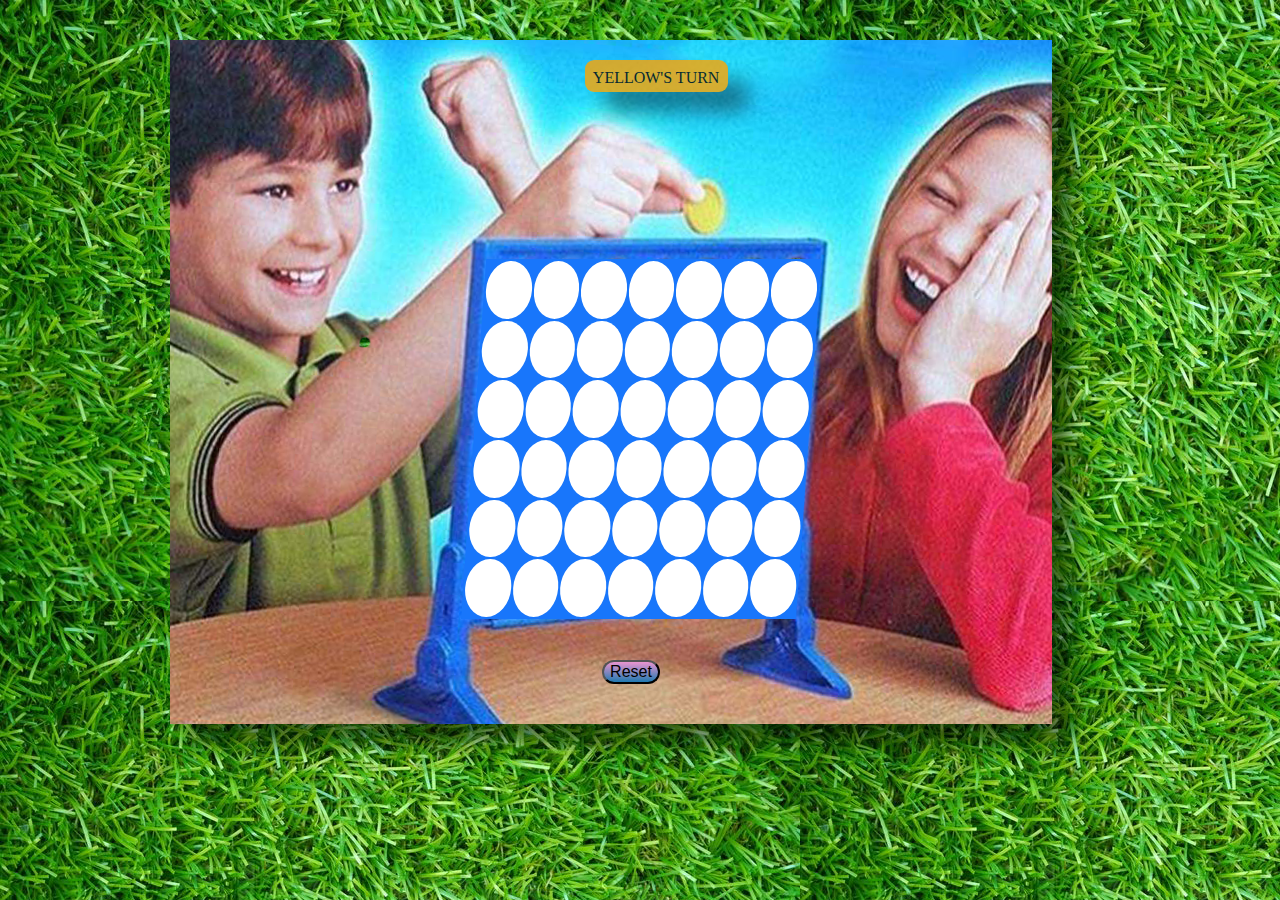
<file: index.html>
<!DOCTYPE html>
<html lang="en">
<head>
    <meta charset="UTF-8">
    <meta name="viewport" content="width=device-width, initial-scale=1.0">
    <meta http-equiv="X-UA-Compatible" content="ie=edge">
    <title>Document</title>
    <link rel="stylesheet" href="css/style.css">
</head>
<body>
   <div id="pic">    
        <div id="message">Yellow's Turn</div> 
        <table id="board">
            <tr>
                <td id="col0row5"></td>
                <td id="col1row5"></td>
                <td id="col2row5"></td>
                <td id="col3row5"></td>
                <td id="col4row5"></td>
                <td id="col5row5"></td>
                <td id="col6row5"></td>
            </tr>
            <tr>
                <td id="col0row4"></td>
                <td id="col1row4"></td>
                <td id="col2row4"></td>
                <td id="col3row4"></td>
                <td id="col4row4"></td>
                <td id="col5row4"></td>
                <td id="col6row4"></td>
            </tr>
            <tr>
                <td id="col0row3"></td>
                <td id="col1row3"></td>
                <td id="col2row3"></td>
                <td id="col3row3"></td>
                <td id="col4row3"></td>
                <td id="col5row3"></td>
                <td id="col6row3"></td>
            </tr>
            <tr>
                <td id="col0row2"></td>
                <td id="col1row2"></td>
                <td id="col2row2"></td>
                <td id="col3row2"></td>
                <td id="col4row2"></td>
                <td id="col5row2"></td>
                <td id="col6row2"></td>
            </tr>
            <tr>
                <td id="col0row1"></td>
                <td id="col1row1"></td>
                <td id="col2row1"></td>
                <td id="col3row1"></td>
                <td id="col4row1"></td>
                <td id="col5row1"></td>
                <td id="col6row1"></td>
            </tr>
            <tr>
                <td id="col0row0"></td>
                <td id="col1row0"></td>
                <td id="col2row0"></td>
                <td id="col3row0"></td>
                <td id="col4row0"></td>
                <td id="col5row0"></td>
                <td id="col6row0"></td>
            </tr>
       </table>
    </div>
    <footer>
        <button class="btn">Reset</button>
    </footer>
    <div id="display-mess">
        <h1 id="result-mess"></h1>
        <button id="resbtn">OK</button>
    </div>
    <script src="js/script.js"></script>
</body>
</html>
</file>
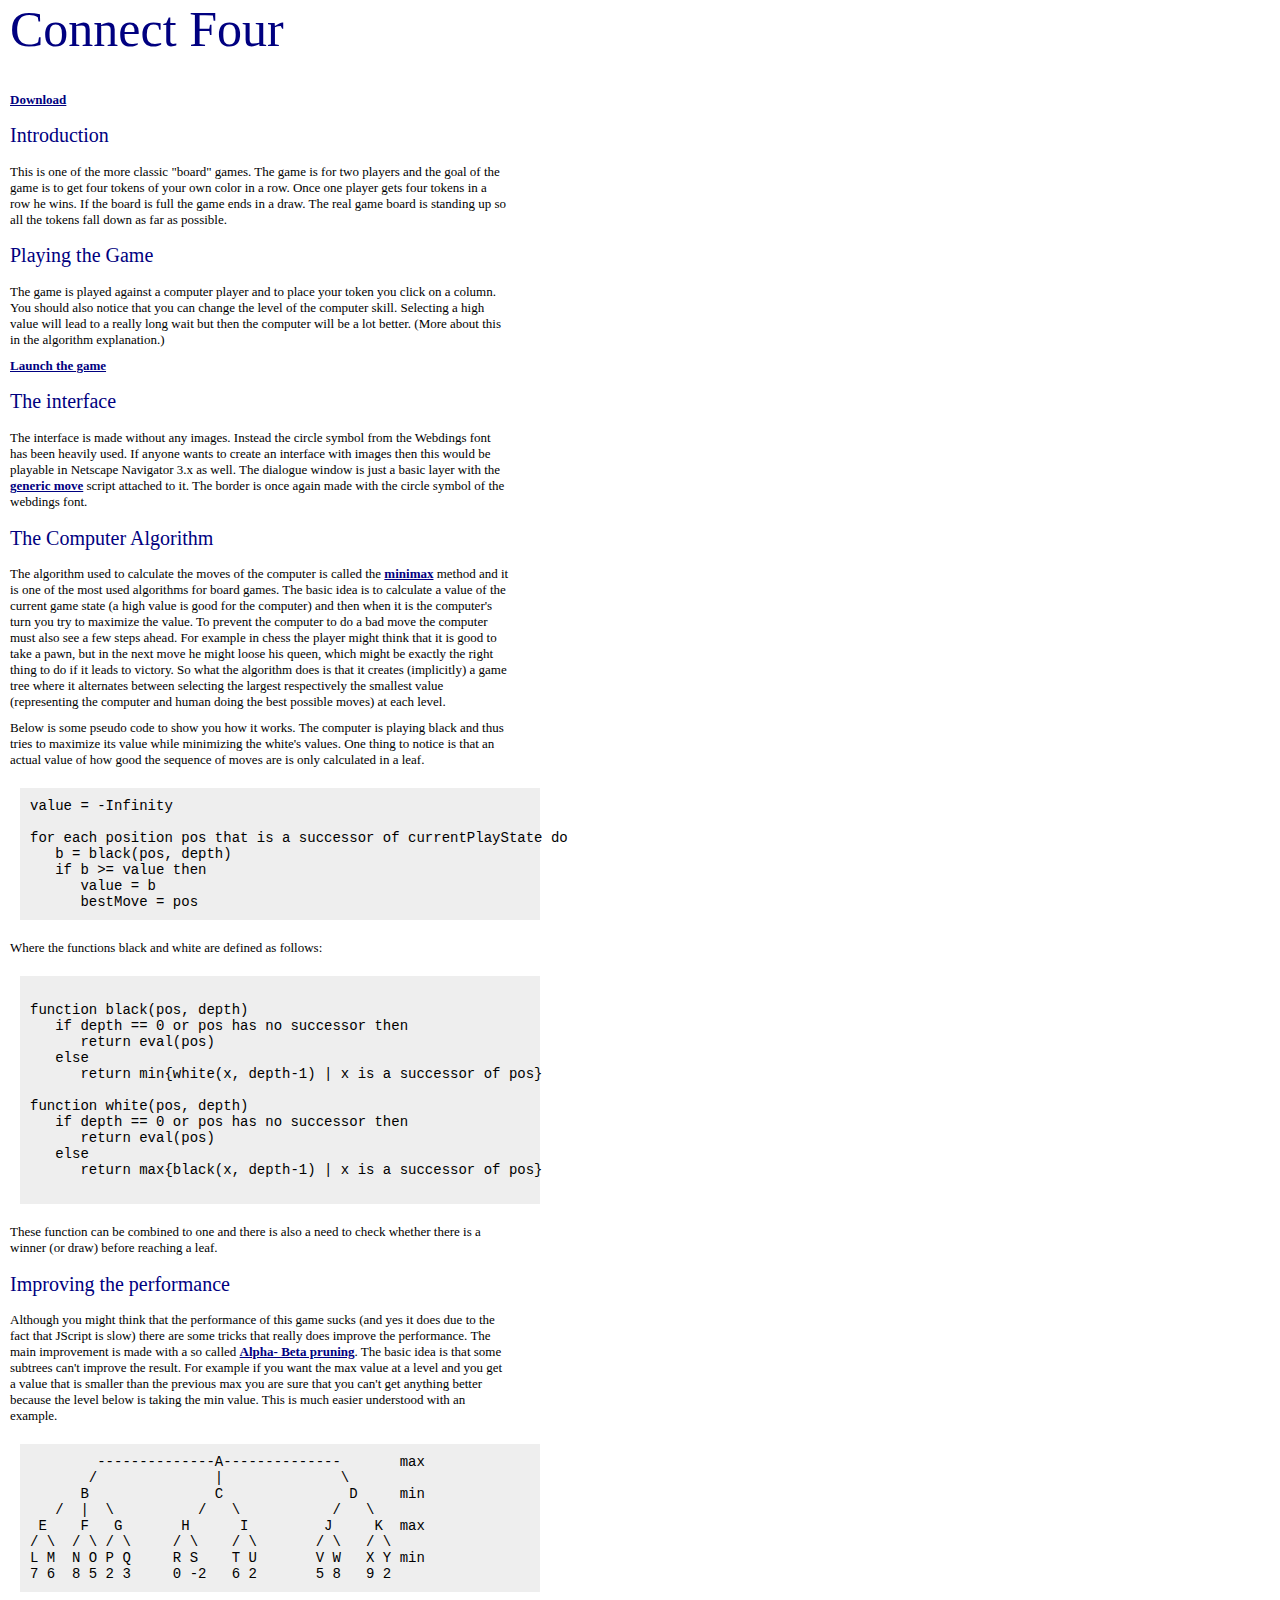
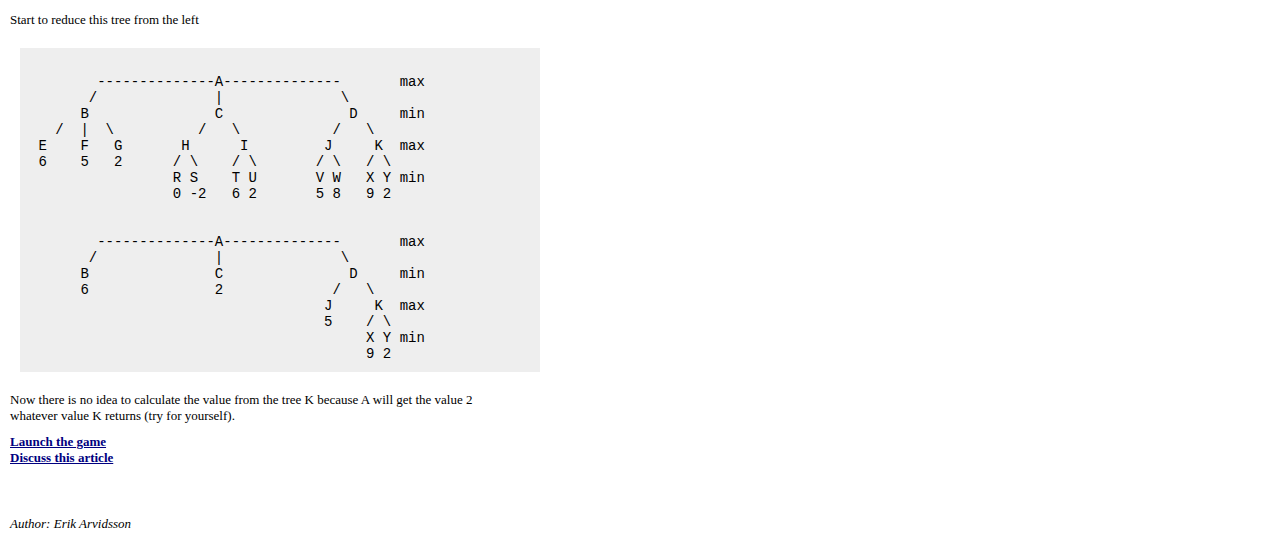
<file: img/connectfour/cf.html>
<html>
<head>	
<title>Connect Four (WebFX)</title>
<link rel="stylesheet" type="text/css" href="webfx.css" />

<script type="text/javascript">
<!--

function launch() {
	open("connectfour.html", "","toolbar=no, status=no, width=485, height=420");
}

//-->
</script>

</head>

<body>

<script type="text/javascript" src="includeHeading.js"></script>
<script type="text/javascript">
	includeHeading("Connect Four","connectfour.zip");
</script>

<h2>Introduction</h2>

<p>This is one of the more classic "board" games. The game is for two players and the goal of the game is to get four tokens of your own color in a row. Once one player gets four tokens in a row he wins. If the board is full the game ends in a draw. The real game board is standing up so all the tokens fall down as far as possible.</p>

<h2>Playing the Game</h2>

<p>The game is played against a computer player and to place your token you click on a column. You should also notice that you can change the level of the computer skill. Selecting a high value will lead to a really long wait but then the computer will be a lot better. (More about this in the algorithm explanation.)</p>

<p><a href="connectfour.html" onclick="launch(); return false;" title="This will be opened in a new window">Launch the game</a></p>

<h2>The interface</h2>

<p>The interface is made without any images. Instead the circle symbol from the Webdings font has been heavily used. If anyone wants to create an interface with images then this would be playable in Netscape Navigator 3.x as well. The dialogue window is just a basic layer with the <a href="../genmove/genmove.shtml">generic move</a> script attached to it. The border is once again made with the circle symbol of the webdings font.</p>

<h2>The Computer Algorithm</h2>

<p>The algorithm used to calculate the moves of the computer is called the <a href="http://dir.yahoo.com/Science/Computer_Science/Algorithms/Minimax/" title="See the Yahoo section for the minimax algorithm">minimax</a> method and it is one of the most used algorithms for board games. The basic idea is to calculate a value of the current game state (a high value is good for the computer) and then when it is the computer's turn you try to maximize the value. To prevent the computer to do a bad move the computer must also see a few steps ahead. For example in chess the player might think that it is good to take a pawn, but in the next move he might loose his queen, which might be exactly the right thing to do if it leads to victory. So what the algorithm does is that it creates (implicitly) a game tree where it alternates between selecting the largest respectively the smallest value (representing the computer and human doing the best possible moves) at each level.</p>

<p>Below is some pseudo code to show you how it works. The computer is playing black and thus tries to maximize its value while minimizing the white's values. One thing to notice is that an actual value of how good the sequence of moves are is only calculated in a leaf.</p>

<pre>
value = -Infinity

for each position pos that is a successor of currentPlayState do
   b = black(pos, depth)
   if b &gt;= value then
      value = b
      bestMove = pos
</pre>

<p>Where the functions black and white are defined as follows:</p>

<pre>	  
function black(pos, depth)
   if depth == 0 or pos has no successor then
      return eval(pos)
   else
      return min{white(x, depth-1) | x is a successor of pos}
	  
function white(pos, depth)
   if depth == 0 or pos has no successor then
      return eval(pos)
   else
      return max{black(x, depth-1) | x is a successor of pos}

</pre>

<p>These function can be combined to one and there is also a need to check whether there is a winner (or draw) before reaching a leaf.</p>

<h2>Improving the performance</h2>

<p>Although you might think that the performance of this game sucks (and yes it does due to the fact that JScript is slow) there are some tricks that really does improve the performance. The main improvement is made with a so called <a href="http://ink.yahoo.com/bin/query?p=alpha+beta+pruning&hc=0&hs=0" title="See more details about this technique">Alpha- Beta pruning</a>. The basic idea is that some subtrees can't improve the result. For example if you want the max value at a level and you get a value that is smaller than the previous max you are sure that you can't get anything better because the level below is taking the min value. This is much easier understood with an example.</p>

<pre>
        --------------A--------------       max
       /              |              \
      B               C               D     min
   /  |  \          /   \           /   \
 E    F   G       H      I         J     K  max
/ \  / \ / \     / \    / \       / \   / \
L M  N O P Q     R S    T U       V W   X Y min
7 6  8 5 2 3     0 -2   6 2       5 8   9 2
</pre>

<p>Start to reduce this tree from the left</p>

<pre>

        --------------A--------------       max
       /              |              \
      B               C               D     min
   /  |  \          /   \           /   \
 E    F   G       H      I         J     K  max
 6    5   2      / \    / \       / \   / \
                 R S    T U       V W   X Y min
                 0 -2   6 2       5 8   9 2


        --------------A--------------       max
       /              |              \
      B               C               D     min
      6               2             /   \
                                   J     K  max
                                   5    / \
                                        X Y min
                                        9 2
</pre>

<p>Now there is no idea to calculate the value from the tree K because A will get the value 2 whatever value K returns (try for yourself).</p>

<p><a href="connectfour.html" onclick="launch(); return false;" title="This will be opened in a new window">Launch the game</a><br>
<a href="http://webfx.eae.net/webboard/index.cgi?action=display&group=admin/artgroup&id=6" target="_top">Discuss this article</a></p>


<p class="author">Author: Erik Arvidsson</p>

<!--#include virtual="/footer.html" -->

</div>
</body>
</html>
</file>
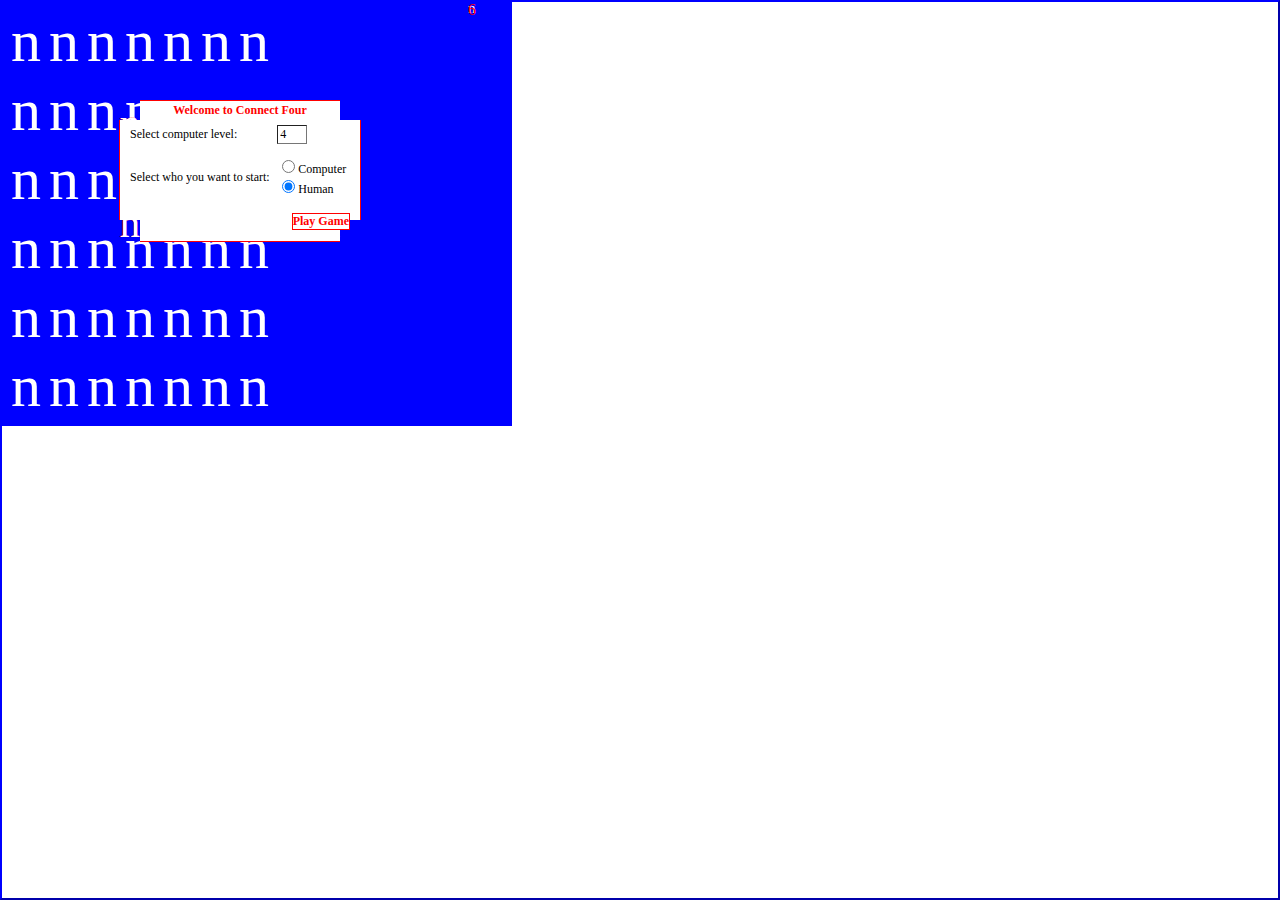
<file: img/connectfour/connectfour.html>
<!DOCTYPE HTML PUBLIC "-//W3C//DTD HTML 4.0 Transitional//EN">

<html>
<head>
<title>Connect Four - WebFX</title>

<link rel="STYLESHEET" type="text/css" href="connectfour.css">

<script type="text/javascript" src="genmove.js"></script>
<script type="text/javascript" src="connectfour.js"></script>

</head>
<body onselectstart="return false">

<div id="boardDiv"></div>

<div id="dialogue" class="moveme">
    <div id="ltc2">n</div>
    <div id="lbc2">n</div>
    <div id="rtc2">n</div>
    <div id="rbc2">n</div>

    <div id="hb2"></div>
    <div id="vb2"></div>

    <div id="ltc">n</div>
    <div id="lbc">n</div>
    <div id="rtc">n</div>
    <div id="rbc">n</div>

    <div id="hb"></div>
    <div id="vb"></div>

    <div id="content">
    </div>
</div>


<div id="mc">n</div>
<div id="mc3" title="Click me to bring up the dialogue"
onclick="showDialogue(sGenDiag)">6</div>

</body>
</html>
</file>
<file: css/style.css>
html ,body{
    margin: 0;
    padding: 0;
}

body {
  display: flex;
  justify-content: center;
  align-items: center;
  background-image: url("../img/grass.png");
}

#board {
    background-color: #1876fb;
    width: 335px;
    height: 360px;
    margin: 0 auto;
    position: relative;
    top: 32%;
    left: 2%;
    transform: skewX(-4deg);
    transform-origin: bottom left 60px;
}

td {
    border-radius: 50%;
    background-color:white;
    padding: 0 0 40px 0;
}

#pic {
    background-image: url("../img/C4.png");
    background-repeat: no-repeat;
    background-position: center center;
    width: 882px;
    height: 684px;
    position: relative;
    top: 40px;
    box-shadow: 20px 20px 20px rgba(0, 0, 0, 0.5);
}

td:hover {
    background: url("../img/yin-yang.png") no-repeat;
    background-position: center center;
}

.btn {
    background: #eb94d0;
    background-image: linear-gradient(to bottom, #eb94d0, #2079b0);
    border-radius: 28px;
    position: relative;
    top: 330px;
    left: -450px;
    font-size: 16px;
    margin: 0 auto;
}
    
.btn:hover {
    background: #2079b0;
    background-image: linear-gradient(to bottom, #2079b0, #eb94d0);
    text-decoration: none;
}

#display-mess {
    background-image: linear-gradient(to bottom, #D45055 ,orange, #FEFD4F);
    position: fixed;
    width: 200px;
    height: 200px;
    top: 40%;
    left: 44%;
    display: none;
    text-transform: uppercase;
}

#resbtn {
    position: absolute;
    top: 67%;
    left: 35%;
    width: 50px;
    height: 50px;
    padding: 10px 16px;
    font-size: 18px;
    line-height: 1.33;
    border-radius: 25px;
    padding: 0;
    background-color: #CDCDCD;
}

#resbtn:hover, 
#resbtn:focus {
  animation: pulse 1s;
  box-shadow: 0 0 0 2em rgba(#fff,0);
}
  
h1 {
    text-align: center;
}

#message {
    background-color: orange;
    opacity: 0.8;
    width: 143px;
    height: 32px;
    position: absolute;
    left: 47%;
    top: 20px;
    text-transform: uppercase;
    text-align: center;
    vertical-align: middle;
    line-height: 35px;
    border-radius: 9px;
    box-shadow: 20px 20px 20px rgba(0, 0, 0, 0.5);
}
</file>
<file: img/connectfour/webfx.css>
body		{background: white; color: black; font-family: verdana; margin: 0px; margin-bottom: 10px; font-size: 14px; border-width: 0px;}
/*h1			{background: activecaption; color: captiontext; padding: 2; overflow: hidden; font-size: 30px;}*/


/*h1			{behavior: url(gradient.sct);
			color: Black;
			background: #2984ff;
			font-family: arial;
			font-family: arial black;
			font-size: 50px;
			font-weight: bold;
			font-style: italic;
			letter-spacing: -3px;
			margin: 0px;
			padding-left: 0px;}*/
			
h1,h2,h3,h4,h5,h6	{color: navy; margin-left: 10px; margin-right: 10px;}
h1,h2			{font-family: arial black; font-weight: normal;}
h3,h4,h5,h6			{font-family: arial; font-weight: bold;}
h1			{font-size: 50px;}
h2			{font-size: 20px;}
h3			{font-size: 15px;}
p			{margin: 10px; font-size: 13px; color: black; width: 500px;}

pre			{margin: 20px; background: #eeeeee; padding: 10px;
			border: 1 solid #dddddd; color: black; width: 500px;}
code		{background: #eeeeee; border: 1 solid #dddddd; color: black;}
a			{text-decoration: underline; color: navy; font-weight: bold;}
a:hover		{color: blue;}
a:visited	{color: purple;}
a:visited:hover	{color: blue;}
hr			{margin-left: 10px; margin-right: 10px;}

.adr a			{color: blue; text-decoration: underline;}
.adr a:hover	{text-decoration: underline;}

.author		{margin-top: 50px; font-style: italic;}
.date			{color: blue;}

.warning		{color: red;}

.download				{position: absolute; z-index: 99; top: 10; left: 0; width: 100%; text-align: right; font: icon; padding-right: 10px;}
.download a				{color: black;}
.download a:active		{color: black;}
.download a:visited		{color: black;}
.download img			{border: 0; text-align: left; margin-right: 3;}
</file>
<file: img/connectfour/connectfour.css>
body    {border: 2px outset blue; margin: 0px; overflow: hidden;}

.board  {background: blue; border-width: 5px; border-style: solid; border-color: blue; width: 500; padding: 0;}
.empty, .red, .blue, .lastMoveSign {font-family: webdings; font-size: 60px; width: 45px; height: 45px; padding: 4px;}

.empty  {color: white;}
.red    {color: red;}
.blue   {color: yellow;}
.lastMoveSign	{position: absolute; color: black; filter: alpha(opacity=10)}


#ltc, #lbc, #rtc, #rbc  {font-family: webdings; font-size: 40px; color: white; position: absolute;}

#ltc    {top: 100px; left: 100px;}
#lbc    {top: 200px; left: 100px;}
#rtc    {top: 100px; left: 300px;}
#rbc    {top: 200px; left: 300px;}

#hb, #vb    {background: white; position: absolute;}

#hb     {top: 120px; left: 100px; width: 240px; height: 100px;}
#vb     {top: 101px; left: 120px; width: 200px; height: 140px;}

#ltc2, #lbc2, #rtc2, #rbc2  {font-family: webdings; font-size: 42px; color: red; position: absolute;}

#ltc2   {top: 99px; left: 99px;}
#lbc2   {top: 199px; left: 99px;}
#rtc2   {top: 99px; left: 299px;}
#rbc2   {top: 199px; left: 299px;}

#hb2, #vb2  {background: red; position: absolute;}

#hb2        {top: 120px; left: 99px; width: 242px; height: 100px;}
#vb2        {top: 100px; left: 120px; width: 200px; height: 142px;}

#dialogue   {position: absolute; top: 0px; left: 20px;}
#content    {position: absolute; top: 100px; left: 110px;
            width: 220; height: 130;}
#content table  {width: 100%; height: 100%;}
#content td {color: black; font-family: "comic sans ms";
            font-size: 12px;}
#content .title {font-size: 12px; color: red; text-align: center; font-weight: bold;}

#content button {background: white; color: red; font-family: "comic sans ms"; font-weight: bold;
                border: 1px solid red; font-size: 12px; padding: 0px; cursor: hand;}
#content input  {border-width: 1px; font-family: "comic sans ms"; font-size: 12px;}
#content label  {cursor: hand;}
#level  {width: 30px; }

#mc, #mc3   {font-family: webdings; position: absolute;}
#mc     {font-size: 15px; color: white; position: absolute; top: 0px; left: 468px;}
#mc3    {font-size: 16px; color: red; top: 1px; left: 468px; cursor: hand;}

#close  {font-family: webdings; position: absolute;font-size: 12px; color: red; top: 5px; left: 210px; cursor: hand;}

a	{color: red;}

#boardDiv	{cursor: wait;}
</file>
